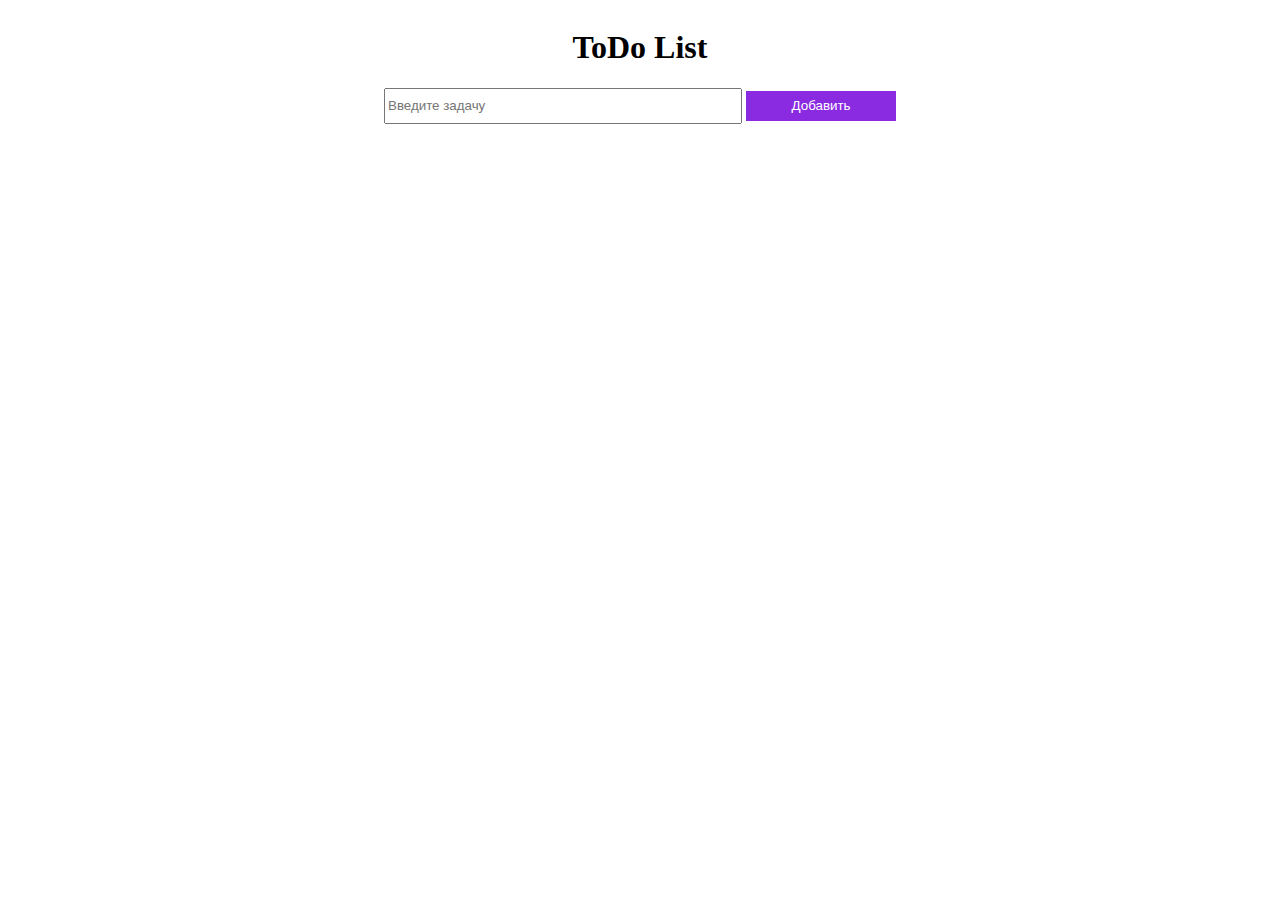
<file: todolist/index.html>
<!DOCTYPE html>
<html lang="en">

<head>
    <meta charset="UTF-8">
    <meta http-equiv="X-UA-Compatible" content="IE=edge">
    <meta name="viewport" content="width=device-width, initial-scale=1.0">
    <link rel="stylesheet" href="style.css">
    <title>ToDo List</title>
</head>

<body class="container">
    <h1 class="title">ToDo List</h1>

    <div class="list__form">
        <input class="list__input" type="text" placeholder="Введите задачу">
        <button class="list__btn">Добавить</button>
    </div>
    <div class="list">
        <ul class="list__list">
        </ul>
    </div>

    <script src="script.js"></script>
</body>

</html>
</file>
<file: todolist/style.css>
.container {
    display: flex;
    flex-direction: column;
    align-items: center;
}

.list__input {
    width: 350px;
    height: 30px;
}

.list__btn {
    background-color: blueviolet;
    color: white;
    border: none;
    width: 150px;
    height: 30px;
}

:focus::-webkit-input-placeholder {
    opacity: 0;
}

.list__list {
    font-size: 24px;

}

li {
    position: relative;
}

li::before {
    content: "";
    width: 15px;
    height: 15px;
    background-color: blueviolet;
    position: absolute;
    left: -25px;
    top: 5px;
}

.checked {
    text-decoration: line-through;
}

.checked::before {
    content: "";
    width: 15px;
    height: 15px;
    background-color: rgb(31, 211, 85);
    position: absolute;
    left: -25px;
    top: 5px;
}
</file>
